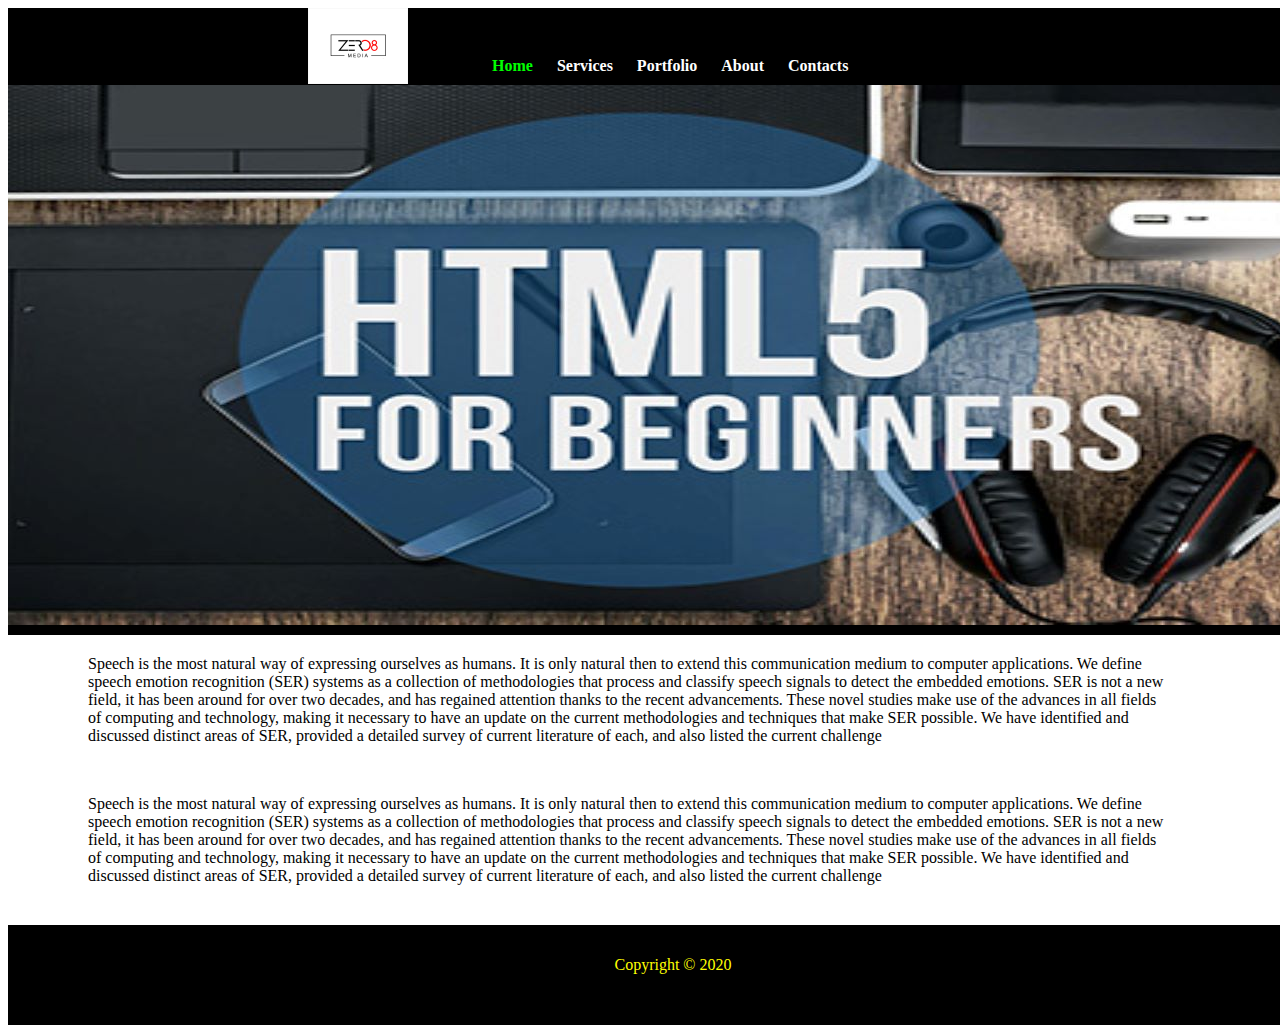
<file: index.html>
<!DOCTYPE html>
<html>
<head>
	<title>HOME | DEMO </title>
	<link rel="stylesheet" type="text/css" href="css/main.css">

</head>

<body>
	<nav>
        
		<img id="logo" src="img/logo2.png" alt="index.html">

		<a class="active" href="index.html">Home</a>

		<a href="services.html">Services</a>

		<a href="portfolio.html">Portfolio</a>

		<a href="about.html">About </a>

		<a href="contact.html">Contacts</a>
		

	</nav>

	<section>
		
		<img id="slideshow"  src="img/pt4.jpg">


	</section>

	<section>
		<p>
		Speech is the most natural way of expressing ourselves as humans. It is only natural then to extend this communication medium to computer applications. We define speech emotion recognition (SER) systems as a collection of methodologies that process and classify speech signals to detect the embedded emotions. SER is not a new field, it has been around for over two decades, and has regained attention thanks to the recent advancements. These novel studies make use of the advances in all fields of computing and technology, making it necessary to have an update on the current methodologies and techniques that make SER possible. We have identified and discussed distinct areas of SER, provided a detailed survey of current literature of each, and also listed the current challenge
			

		</p>
		<br>
        <p>Speech is the most natural way of expressing ourselves as humans. It is only natural then to extend this communication medium to computer applications. We define speech emotion recognition (SER) systems as a collection of methodologies that process and classify speech signals to detect the embedded emotions. SER is not a new field, it has been around for over two decades, and has regained attention thanks to the recent advancements. These novel studies make use of the advances in all fields of computing and technology, making it necessary to have an update on the current methodologies and techniques that make SER possible. We have identified and discussed distinct areas of SER, provided a detailed survey of current literature of each, and also listed the current challenge
        </p>
		
	</section>



	<footer>
		<p id="footer-text">Copyright &copy 2020</p>
	</footer>

</body>
</html>
</file>
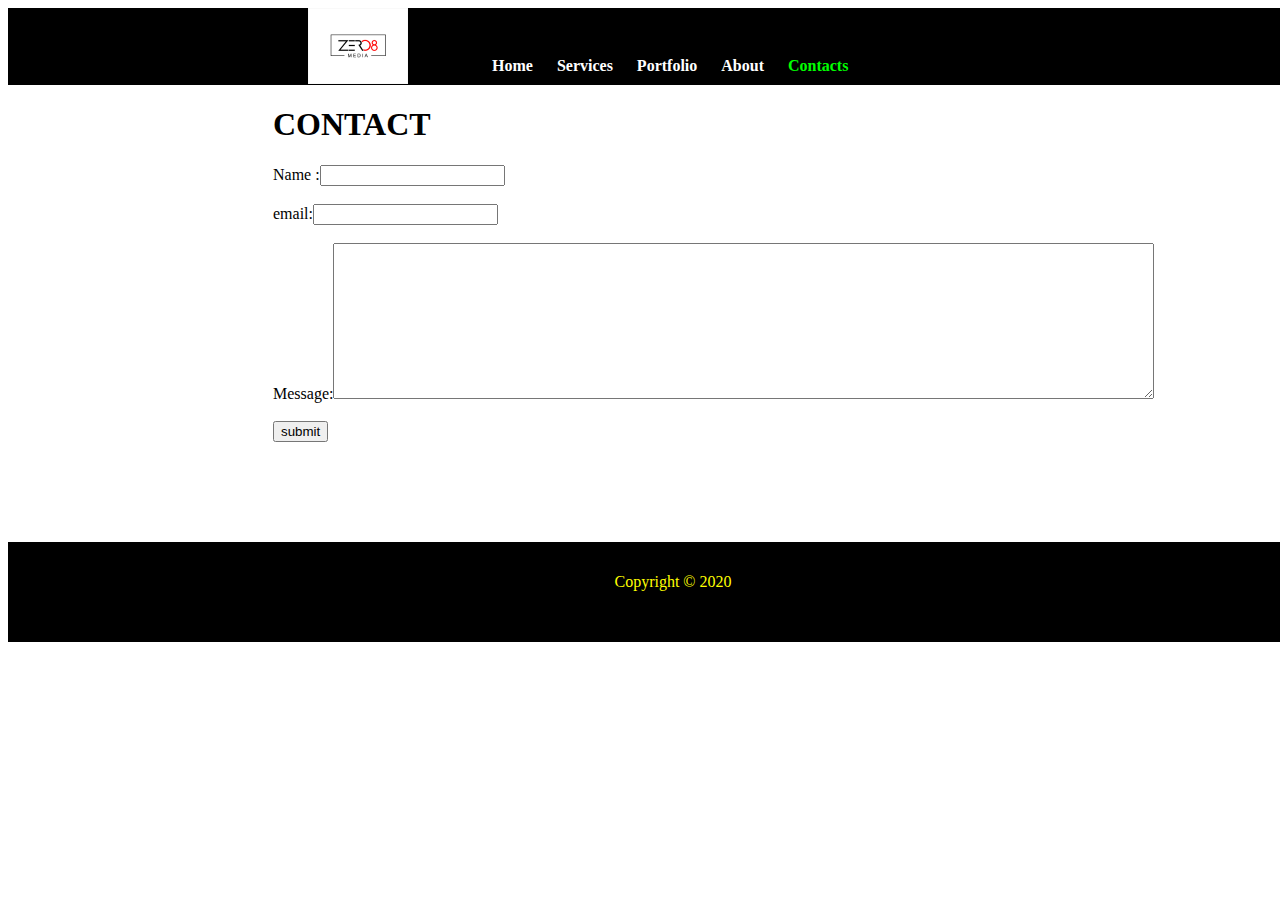
<file: contact.html>
<!DOCTYPE html>
<html>
<link rel="stylesheet" type="text/css" href="css/main.css">
<head>
	<title>CONTACT | DEMO</title>
</head>
<body>
	<nav>
        
		<img id="logo" src="img/logo2.png" alt="index.html">

		<a  href="index.html">Home</a>

		<a href="services.html">Services</a>

		<a href="portfolio.html">Portfolio</a>

		<a href="about.html">About </a>

		<a  class="active" href="contact.html">Contacts</a>

	</nav>

	<h1 id="title">CONTACT</h1>


	<form>
		Name :<input type="text" name="name"><br><br>
		email:<input type="email" name="email"><br><br>
		Message:<textarea rows="10" cols="100"></textarea><br><br>
		<button>submit</button>
	</form>

	<footer>
		<p id="footer-text">Copyright &copy 2020</p>
	</footer>



</body>
</html>
</file>
<file: css/main.css>
body{
	font-family: roboto;
	
}

nav{
	background:black;
	height:77px;
	width: 1350px;  
}

a{
	line-height: 4;
	color: white;
	font-weight: bolder;
	text-decoration: none;
	margin-left: 20px;
	position: relative;
	top: -13px;
	left:40px;
}
a#hyperlink
{

}


color: white;
	line-height: 4;
	position: relative;
	top:-13px;
	left:40px;
	margin-left: 20px;
	font-weight: bolder;
	text-decoration: none;
a:hover{
	color: blue;
}

a.active{
	color: lime;
}

img#logo{
	margin-left: 300px;
	margin-right: 20px;
	
}

img#slideshow{
	margin-left: 0px;
	border-bottom: 10px solid black;
}


/* services page */

h1#title
{
	colour:black;
	margin-left: 265px;
}

img#slideshow1{
	margin-left: 265px;
	border-bottom:11px solid black; 
}

h1.servh1{
	margin-left: 265px;
	margin-right: 150px;
}

/*---- start portfolio design----*/

img#portfolio1
{
	margin-left: 296px;
	margin-bottom: 50px;
}

div#divpa{
	margin-left: 830px;
	position: absolute;
	top :150px;
	left:0px;
	width: 466px;
}
div#divpb{
	margin-left: 830px;
	position: absolute;
	top :500px;
	left:0px;
	width: 466px;
}
div#divpc{
	margin-left: 830px;
	position: absolute;
	top :850px;
	left:0px;
	width: 466px;
}
button#b
{
	background: red;
	width: 80px;
	height: 40px
}

p#pp{
	margin-left: 0px;
}

/*---- end portfolio design----*/


/* ----start about page---*/

img#slideshowa{
	margin-left: 296px;
	margin-top: 40px;
	margin-bottom: 125px;
}
div#about
{ 
	margin-left: 900px;
	top:90px;
	position: absolute;

}

p#aa{
	margin-left: 0px;
	margin-right: 100px;
	position: relative;

}

/*---end about page--*/
form{
	margin-left:265px;
	margin-bottom: 100px; 

}
footer{
	margin-top: 40px;
color: yellow;
background: black;
height: 100px;
width:1350px;
}

p#p1,p#p2,p#p3{
	margin-left: 265px;
	margin-right: 100px;
	position: relative;

}

p{
	margin-left: 80px;
	margin-right: 100px;
}

p#footer-text  {
	line-height: 5;
	text-align: center;
}
</file>
